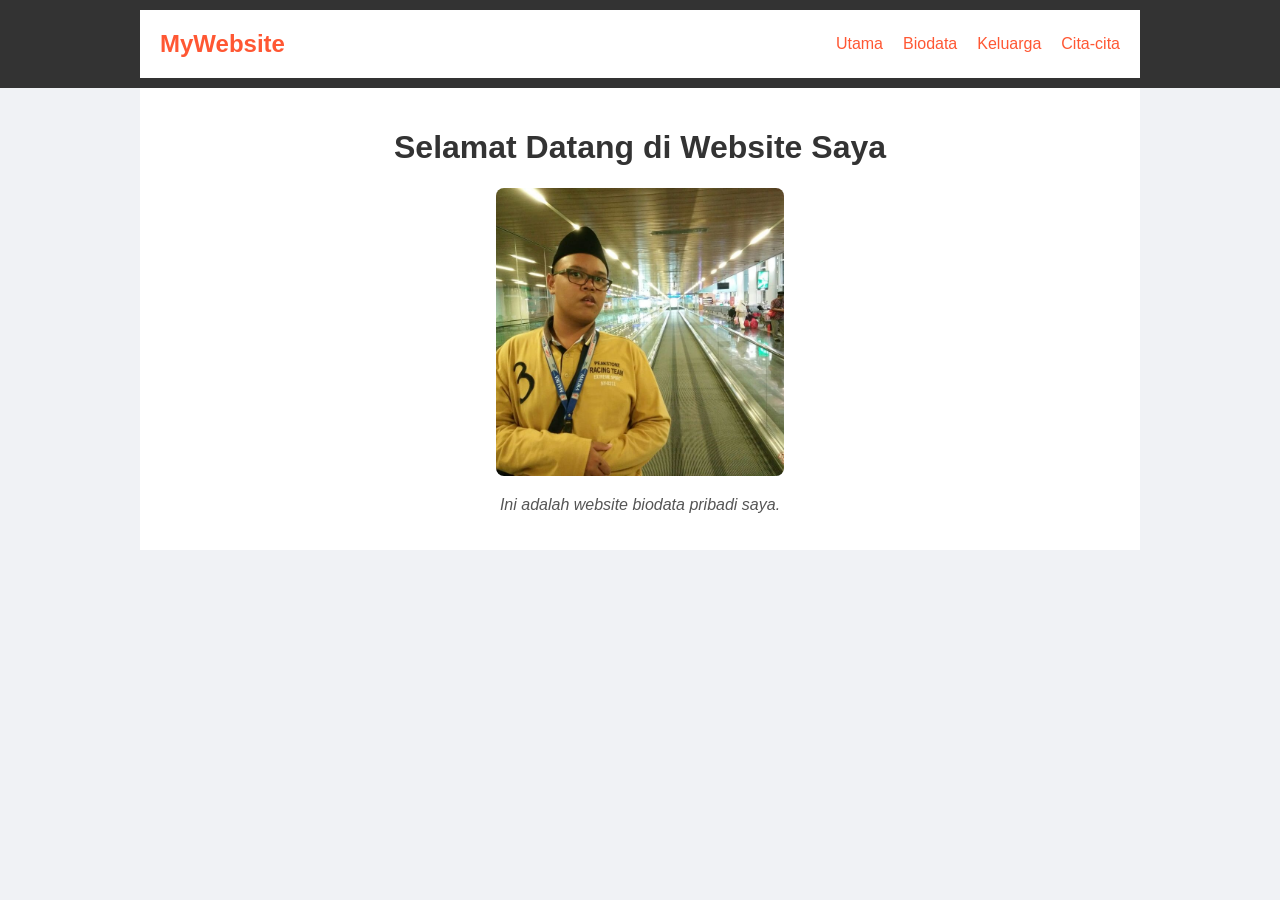
<file: index.html>
<!DOCTYPE html>
<html lang="id">
<head>
  <meta charset="UTF-8">
  <meta name="viewport" content="width=device-width, initial-scale=1.0">
  <title>Halaman Utama</title>
  <link rel="stylesheet" href="style.css">
</head>
<body>
  <nav>
    <div class="container">
      <div class="logo">
        <a href="#">MyWebsite</a>
      </div>
      <ul>
        <li><a href="index.html">Utama</a></li>
        <li><a href="biodata.html">Biodata</a></li>
        <li><a href="keluarga.html">Keluarga</a></li>
        <li><a href="cita-cita.html">Cita-cita</a></li>
      </ul>
    </div>
  </nav>

  <div class="container">
    <h1>Selamat Datang di Website Saya</h1>
    <img src="img/saya.jpg" alt="Foto Saya">
    <p class="description">Ini adalah website biodata pribadi saya.</p>
  </div>
</body>
</html>
</file>
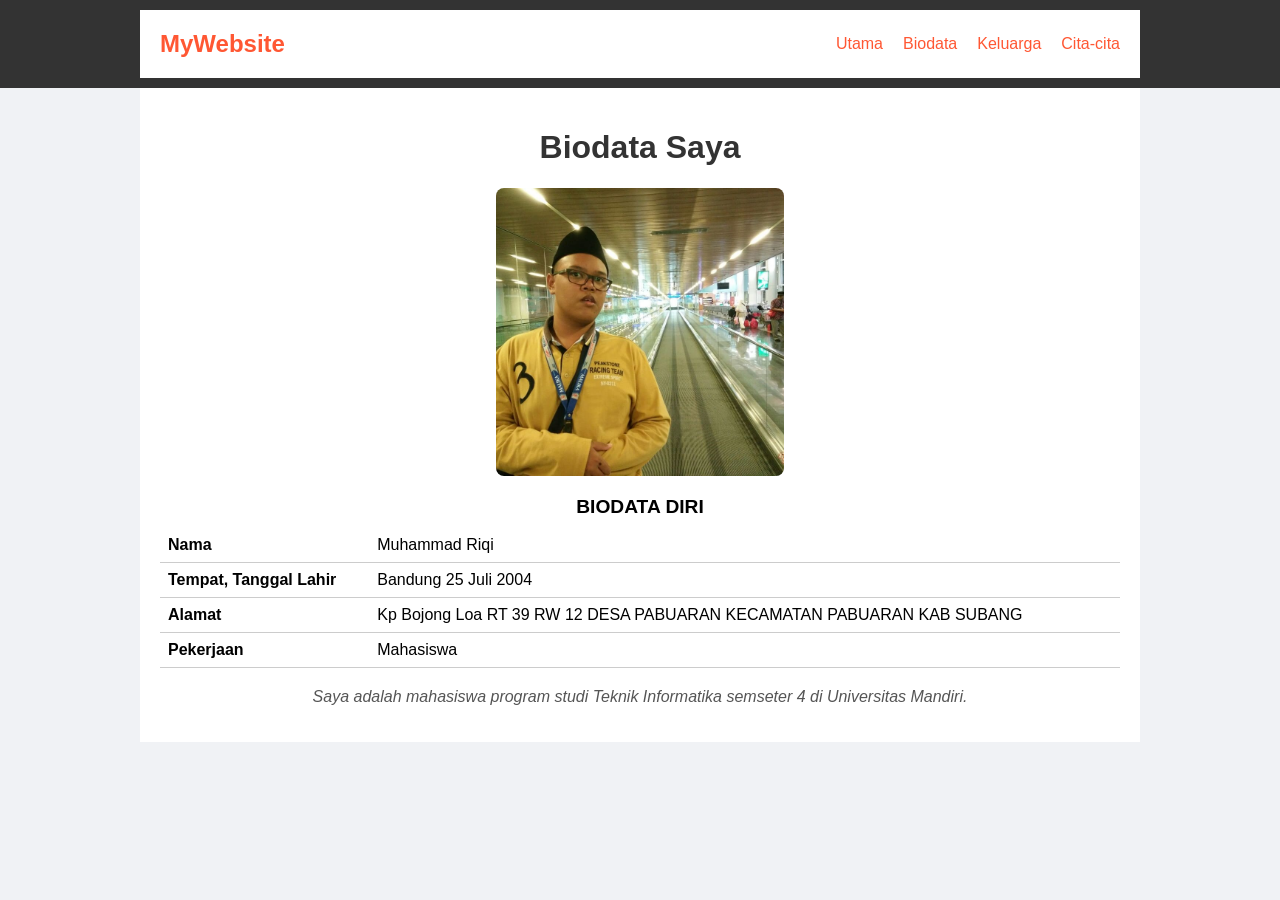
<file: biodata.html>
<!DOCTYPE html>
<html lang="id">
<head>
  <meta charset="UTF-8">
  <meta name="viewport" content="width=device-width, initial-scale=1.0">
  <title>Biodata Saya</title>
  <link rel="stylesheet" href="style.css">
</head>
<body>
  <nav>
    <div class="container">
      <div class="logo">
        <a href="#">MyWebsite</a>
      </div>
      <ul>
        <li><a href="index.html">Utama</a></li>
        <li><a href="biodata.html">Biodata</a></li>
        <li><a href="keluarga.html">Keluarga</a></li>
        <li><a href="cita-cita.html">Cita-cita</a></li>
      </ul>
    </div>
  </nav>

  <div class="container">
    <h1>Biodata Saya</h1>
    <img src="img/saya.jpg" alt="Foto Saya">
    <table>
      <caption>BIODATA DIRI</caption>
      <tr>
        <th>Nama</th>
        <td>Muhammad Riqi</td>
      </tr>
      <tr>
        <th>Tempat, Tanggal Lahir</th>
        <td>Bandung 25 Juli 2004</td>
      </tr>
      <tr>
        <th>Alamat</th>
        <td>Kp Bojong Loa RT 39 RW 12 DESA PABUARAN KECAMATAN PABUARAN KAB SUBANG
        </td>
      </tr>
      <tr>
        <th>Pekerjaan</th>
        <td>Mahasiswa</td>
      </tr>
    </table>
    <p class="description">Saya adalah mahasiswa program studi Teknik Informatika semseter 4 di Universitas Mandiri.</p>
  </div>
</body>
</html>
</file>
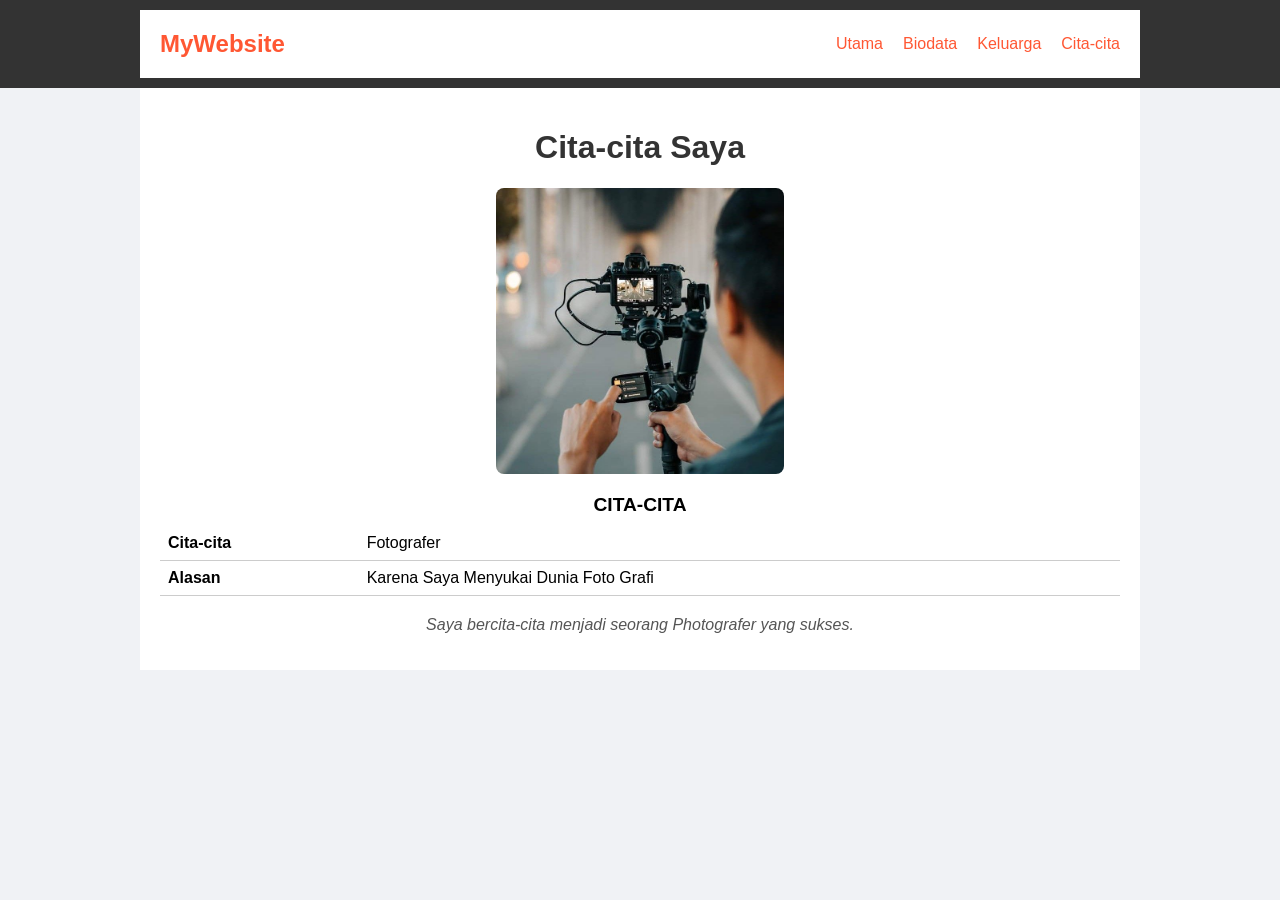
<file: cita-cita.html>
<!DOCTYPE html>
<html lang="id">
<head>
  <meta charset="UTF-8">
  <meta name="viewport" content="width=device-width, initial-scale=1.0">
  <title>Cita-cita Saya</title>
  <link rel="stylesheet" href="style.css">
</head>
<body>
  <nav>
    <div class="container">
      <div class="logo">
        <a href="#">MyWebsite</a>
      </div>
      <ul>
        <li><a href="index.html">Utama</a></li>
        <li><a href="biodata.html">Biodata</a></li>
        <li><a href="keluarga.html">Keluarga</a></li>
        <li><a href="cita-cita.html">Cita-cita</a></li>
      </ul>
    </div>
  </nav>

  <div class="container">
    <h1>Cita-cita Saya</h1>
    <img src="img/cita.jpeg" alt="Ilustrasi Cita-cita">
    <table>
      <caption>CITA-CITA</caption>
      <tr>
        <th>Cita-cita</th>
        <td>Fotografer</td>
      </tr>
      <tr>
        <th>Alasan</th>
        <td>Karena Saya Menyukai Dunia Foto Grafi</td>
      </tr>
    </table>
    <p class="description">Saya bercita-cita menjadi seorang Photografer yang sukses.</p>
  </div>
</body>
</html>
</file>
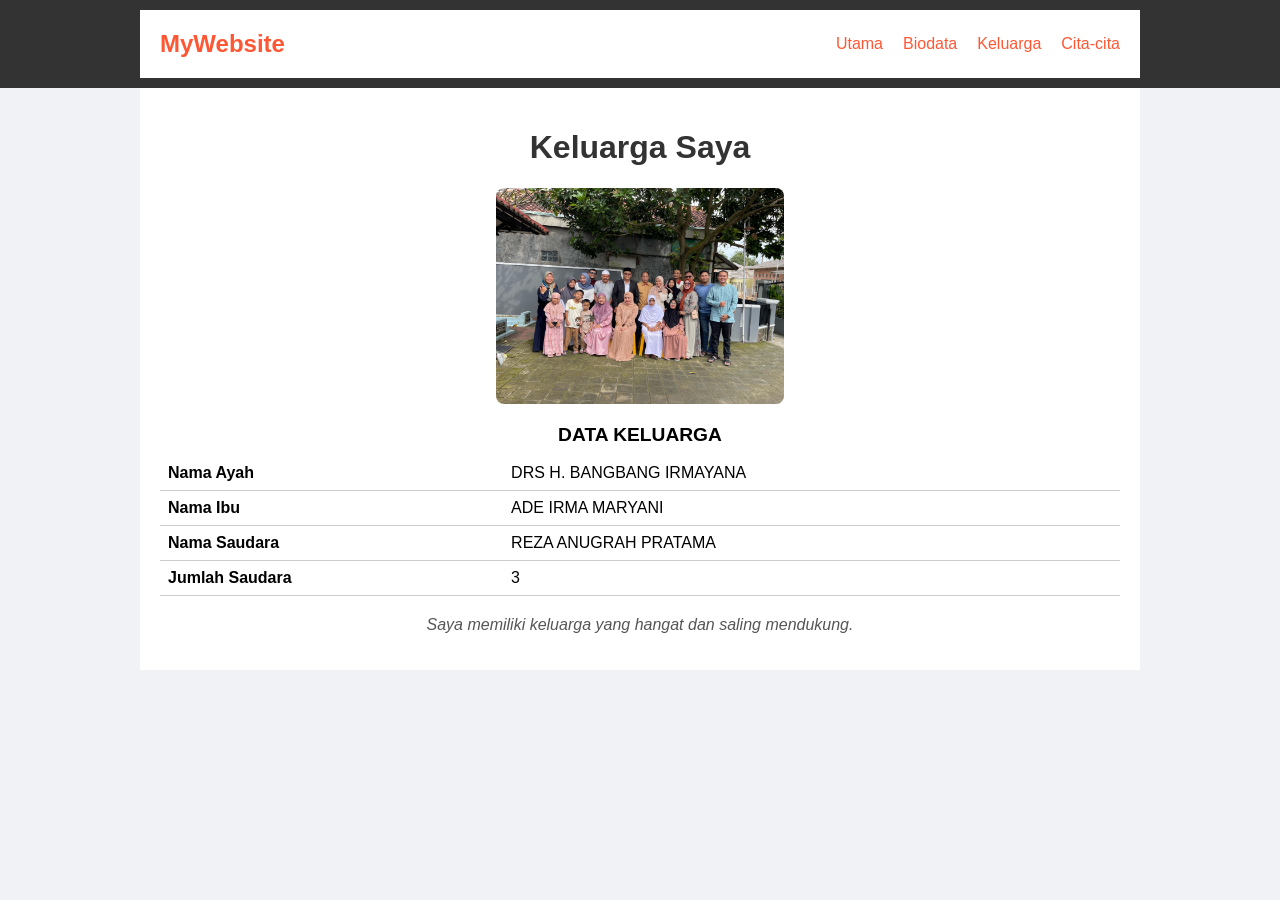
<file: keluarga.html>
<!DOCTYPE html>
<html lang="id">
<head>
  <meta charset="UTF-8">
  <meta name="viewport" content="width=device-width, initial-scale=1.0">
  <title>Keluarga Saya</title>
  <link rel="stylesheet" href="style.css">
</head>
<body>
  <nav>
    <div class="container">
      <div class="logo">
        <a href="#">MyWebsite</a>
      </div>
      <ul>
        <li><a href="index.html">Utama</a></li>
        <li><a href="biodata.html">Biodata</a></li>
        <li><a href="keluarga.html">Keluarga</a></li>
        <li><a href="cita-cita.html">Cita-cita</a></li>
      </ul>
    </div>
  </nav>

  <div class="container">
    <h1>Keluarga Saya</h1>
    <img src="img/keluarga.jpg" alt="Foto Keluarga">
    <table>
      <caption>DATA KELUARGA</caption>
      <tr>
        <th>Nama Ayah</th>
        <td>DRS H. BANGBANG IRMAYANA</td>
      </tr>
      <tr>
        <th>Nama Ibu</th>
        <td>ADE IRMA MARYANI</td>
      </tr>
        <tr>
            <th>Nama Saudara</th>
            <td>REZA ANUGRAH PRATAMA</td>
      <tr>
        <th>Jumlah Saudara</th>
        <td>3</td>
      </tr>
    </table>
    <p class="description">Saya memiliki keluarga yang hangat dan saling mendukung.</p>
  </div>
</body>
</html>
</file>
<file: style.css>
/* style.css */
body {
    font-family: 'Segoe UI', Tahoma, Geneva, Verdana, sans-serif;
    background-color: #f0f2f5;
    margin: 0;
    padding: 0;
  }
  
  .container {
    max-width: 960px;
    margin: auto;
    padding: 20px;
    background-color: #fff;
  }
  
  nav {
    background-color: #333;
    padding: 10px 0;
  }
  
  nav .container {
    display: flex;
    justify-content: space-between;
    align-items: center;
  }
  
  nav .logo a {
    color: #ff5733;
    font-size: 1.5em;
    font-weight: bold;
    text-decoration: none;
  }
  
  nav ul {
    list-style: none;
    display: flex;
    gap: 20px;
    margin: 0;
    padding: 0;
  }
  
  nav ul li a {
    color: #ff5733;
    text-decoration: none;
  }
  
  nav ul li a:hover {
    text-decoration: underline;
  }
  
  h1, h2 {
    text-align: center;
    color: #333;
  }
  
  img {
    display: block;
    margin: 20px auto;
    border-radius: 8px;
    max-width: 30%;
    height: auto;
  }
  
  table {
    width: 100%;
    border-collapse: collapse;
    margin-top: 20px;
  }
  
  th, td {
    text-align: left;
    padding: 8px;
    border-bottom: 1px solid #ccc;
  }
  
  caption {
    caption-side: top;
    font-weight: bold;
    font-size: 1.2em;
    margin-bottom: 10px;
  }
  
  .description {
    font-style: italic;
    color: #555;
    margin-top: 20px;
    text-align: center;
  }
</file>
